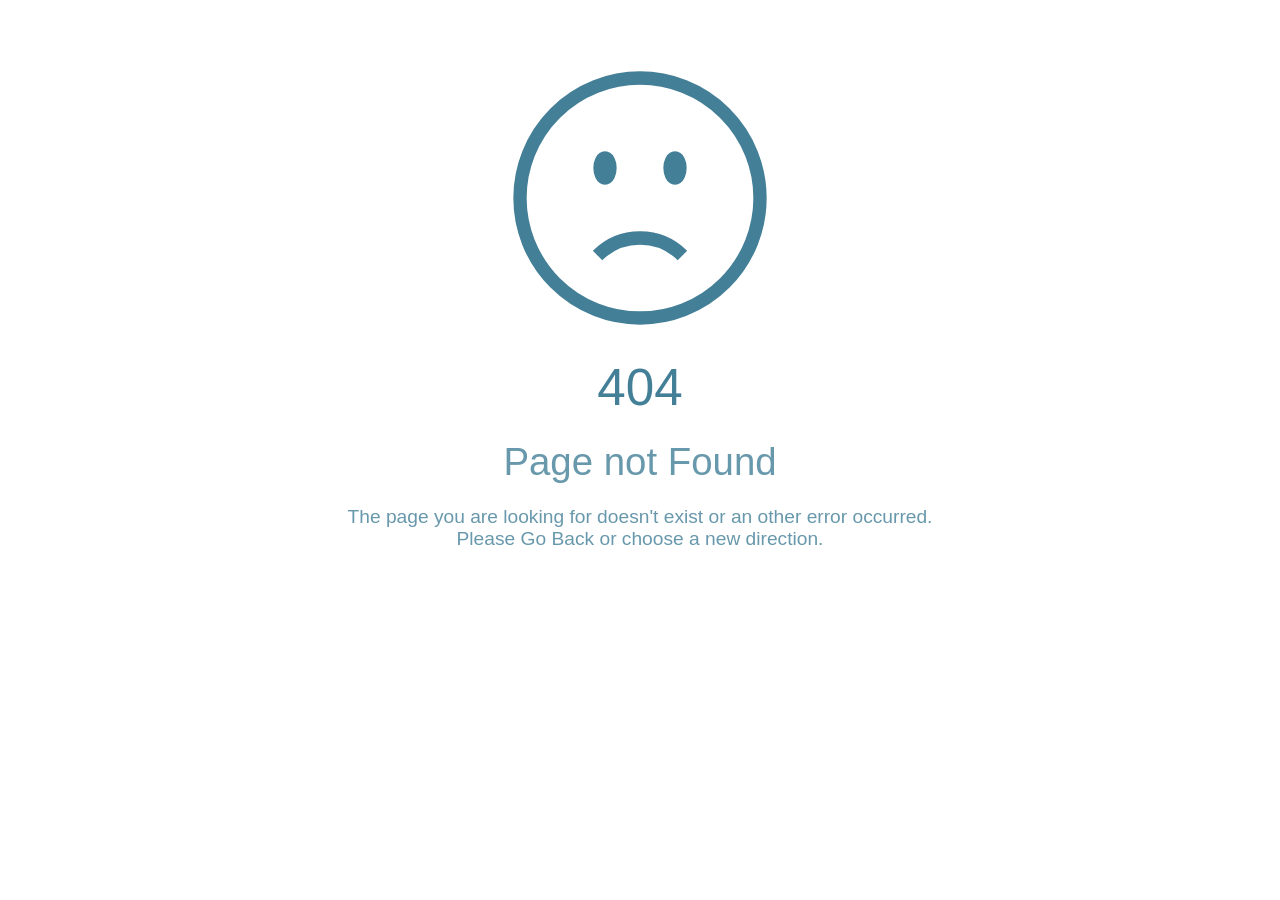
<file: templates/pagenotfound/index.html>
<!DOCTYPE html>
<html lang="en">

<head>
  <meta charset="UTF-8">
  <meta http-equiv="X-UA-Compatible" content="IE=edge">
  <meta name="viewport" content="width=device-width, initial-scale=1.0">
  <title>Page Not Found</title>
  <link rel="stylesheet" href="../../static/pagenotfound_css/style.css">
</head>

<body>
  <main class="main">
    <div class="img-box">
      <svg class="svg" xmlns="http://www.w3.org/2000/svg" fill="none" viewBox="0 0 24 24" strokeWidth={1.5}
        stroke="currentColor" className="w-6 h-6">
        <path strokeLinecap="round" strokeLinejoin="round"
          d="M15.182 16.318A4.486 4.486 0 0012.016 15a4.486 4.486 0 00-3.198 1.318M21 12a9 9 0 11-18 0 9 9 0 0118 0zM9.75 9.75c0 .414-.168.75-.375.75S9 10.164 9 9.75 9.168 9 9.375 9s.375.336.375.75zm-.375 0h.008v.015h-.008V9.75zm5.625 0c0 .414-.168.75-.375.75s-.375-.336-.375-.75.168-.75.375-.75.375.336.375.75zm-.375 0h.008v.015h-.008V9.75z" />
      </svg>
    </div>
    <div>
      <h1 class="h1">404</h1>
      <h2 class="h2">Page not Found</h2>
      <p class="p1">The page you are looking for doesn't exist or an other error occurred.</p>
      <p class="p2">Please Go Back or choose a new direction.</p>
    </div>
  </main>
</body>

</html>
</file>
<file: static/pagenotfound_css/style.css>
* {
  padding: 0;
  margin: 0;
  box-sizing: border-box;
}


body {
  font-family: 'Noto Sans', sans-serif;
}


main {
  display: grid;
  grid-template-columns: 1fr;
  width: 50%;
  margin-left: auto;
  margin-right: auto;

}

.svg {
  stroke: #437f97;
}

h1 {
  text-align: center;
  font-weight: 500;
  font-size: 3.2rem;
  margin-bottom: 1.4rem;
  color: #437f97;
}

h2 {
  font-size: 2.4rem;
  text-align: center;
  font-weight: 400;
  opacity: 0.8;
  color: #437f97;
  margin-bottom: 1.4rem;
}

p {
  font-size: 1.2rem;
  text-align: center;
  opacity: 0.8;
  color: #437f97;
}

.img-box {
  margin-top: 2.4rem;
  display: flex;
  justify-content: center;
  align-items: center;
}

.img-box svg {
  width: 50%;
  display: inline-block;

}
</file>
